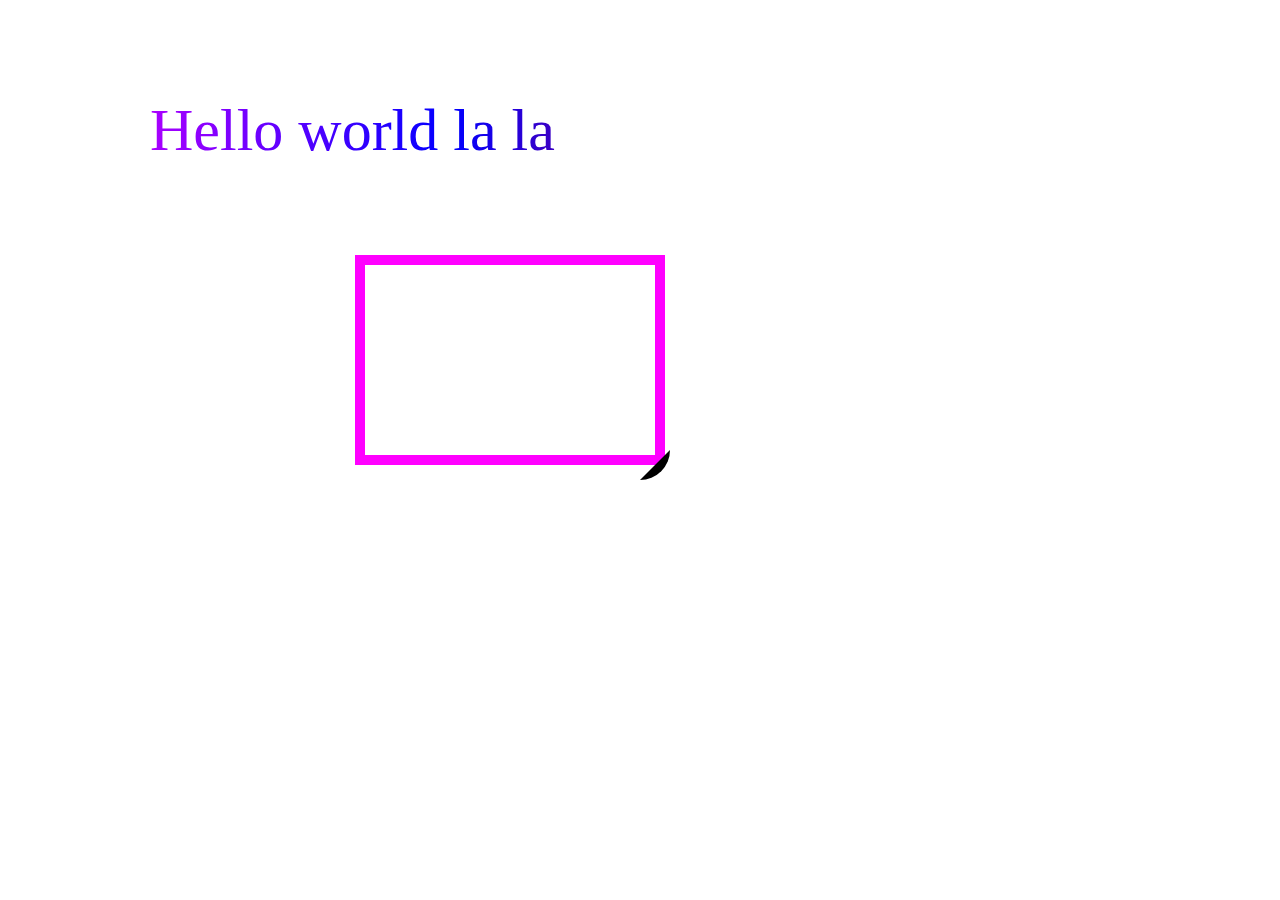
<file: index.html>
<!DOCTYPE html>
<html lang="en">
<head>
    <meta charset="UTF-8">
    <title>Canvas</title>
</head>
<body style="margin: 0">
  <canvas id="canvas" style="display: block">Your browser is not support</canvas>

  <script>
      let canvas = document.getElementById('canvas'),
      ctx = canvas.getContext('2d')
      canvas.width = window.innerWidth;
      canvas.height =  window.innerHeight;

      let gradient = ctx.createLinearGradient(0, 0, 900, 0)
      gradient.addColorStop('0', 'magenta')
      gradient.addColorStop('.50', 'blue')
      gradient.addColorStop('1', 'red')

      //code rectangle

      let x = 50;
      let y = 50;
      // ctx.fillStyle = 'magenta'
      // ctx.fillRect(x, 50, 300, 200)

      // рисование анимации

      // setInterval(() => {
      //     ctx.fillStyle = 'white'
      //     ctx.fillRect(0, 0, canvas.width, canvas.height)
      //
      //     ctx.fillStyle = 'magenta'
      //     ctx.fillRect(x++,y++, 300, 200)
      // }, 10000)

      // end рисование анимации
      ctx.lineWidth = 10
      ctx.strokeStyle = 'magenta'
      ctx.strokeRect(x+310,y+210,300,200)

      // круг
      ctx.arc(canvas.width / 2, canvas.height / 2, 30, 0, Math.PI/2);
      ctx.fill();
      // end круг

      //треугольник

      // ctx.rotate(.4)
      // ctx.lineWidth = 5
      // ctx.strokeStyle = 'red'
      // // ctx.scale(3, 3)
      // ctx.beginPath();
      // ctx.moveTo(550, 550);
      // ctx.lineTo(525, 600);
      // ctx.lineTo(575, 600);
      // ctx.closePath();
      // ctx.stroke();

      // end треугольник
      ctx.fillStyle = gradient
      ctx.font = '60px Georgia'
      ctx.fillText('Hello world la la', 150, 150);
  </script>
</body>
</html>
</file>
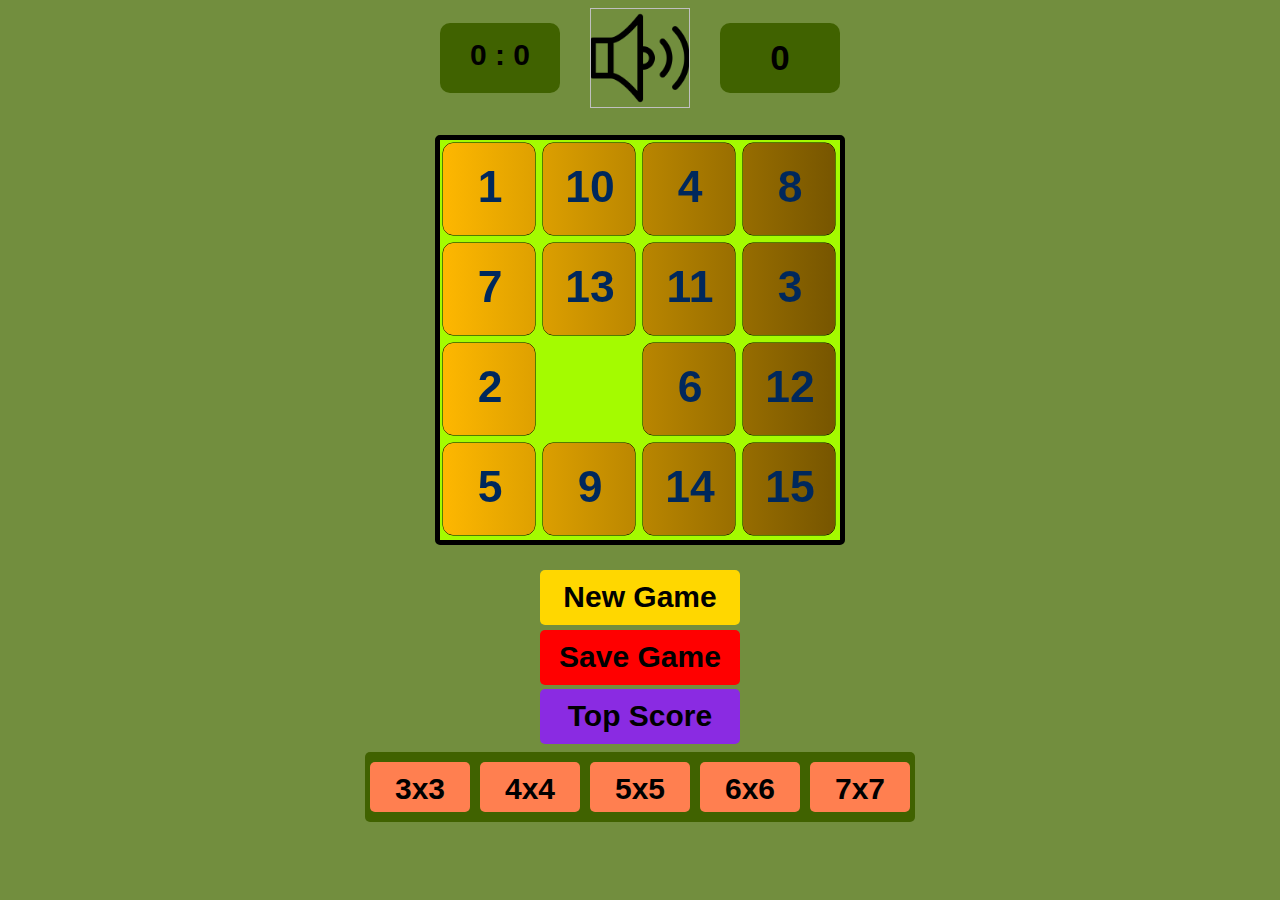
<file: 15canvas/index.html>
<!DOCTYPE html>
<html lang="en">
<head>
    <meta charset="UTF-8">
    <title>GemPuzzle</title>
    <meta name="viewport" content="width=device-width, initial-scale=1.0">
    <link rel="stylesheet" href="style.css">
</head>
<body>
</body>
<script src="script.js"></script>
</html>
</file>
<file: 15canvas/style.css>
body {
    background: #728E3E;
    transition: all 2s;
    display: flex;
    justify-content: center;
    /*overflow: hidden;*/
}

.iconSound {
    width: 100px;
    height: 100px;
    overflow: hidden;
    background: url(soundOn.png) no-repeat;
    background-size: contain;
    border: none;
    cursor: pointer;
}



#puzzle {
    position: absolute;
    top: 135px;
    /*left: 35%;*/
    border: 5px solid black;
    background: #728E3E;
    border-radius: 5px;
}

.timer {
    /*position: absolute;*/
    /*top: 630px;*/
    /*left: 37%;*/
    font: bold 30px Sathu, sans-serif;
    background: #406200;
    border-radius: 10px;
    width: 120px;
    height: 55px;
    text-align: center;
    padding-top: 15px;
    margin: 15px 30px 0 0;
}

.click-counter {
    font: bold 35px Sathu, sans-serif;
    text-align: center;
    border-radius: 10px;
    padding-top: 15px;
    /*position: absolute;*/
    /*top: 570px;*/
    /*left: 58%;*/
    width: 120px;
    height: 55px;
    background: #406200;
    margin: 15px 0 0 30px;
}

.btn {
    position: absolute;
    top: 570px;
    /*left: 43%;*/
    font: bold 30px Sathu, sans-serif;
    text-align: center;
    padding-top: 10px;
    width: 200px;
    height: 45px;
    cursor: pointer;
    background: gold;
    border-radius: 5px;
    z-index: 5;
}

.btnSave {
    position: absolute;
    top: 630px;
    /*left: 43%;*/
    font: bold 30px Sathu, sans-serif;
    text-align: center;
    padding-top: 10px;
    width: 200px;
    height: 45px;
    cursor: pointer;
    background: red;
    border-radius: 5px;
    z-index: 2;
}

.winBanner {
    position: absolute;
    top: 40%;
    /*left: 28%;*/
    background: bisque;
    max-width: 720px;
    padding: 30px;
    border-radius: 10px;
    font: bold 30px Arial, sans-serif;
    z-index: 5;
    transition: all 2s;
}

.active {
    position: absolute;
    top: 0;
    left: 0;
    width: 100%;
    height: 100%;
    /*height: 100%;*/
    /*max-height: 1300px;*/
    z-index: 4;
    background: rgba(0,0,0,0.5);
    transition: all 2s;
}

.scoreBtn {
    position: absolute;
    top: 689px;
    /*left: 43%;*/
    font: bold 30px Sathu, sans-serif;
    text-align: center;
    padding-top: 10px;
    width: 200px;
    height: 45px;
    cursor: pointer;
    background: blueviolet;
    border-radius: 5px;
    z-index: 2;
}

.tableScore {
    position: absolute;
    top: 30px;
    width: 440px;
    height: 385px;
    background: bisque;
    border-radius: 10px;
    /*display: flex;*/
    /*justify-content: center;*/
    font: bold 25px Sathu, sans-serif;
    padding: 10px 0 0 20px;
    display: none;
    transition: all 2s;
    z-index: 10;
}

.tableScoreClose {
    background: url("1487086345-cross_81577.svg");
    background-size: contain;
    position: absolute;
    top: 10px;
    right: 15px;
    width: 48px;
    height: 48px;
    cursor: pointer;
}

.resizeBtn {
    position: absolute;
    top: 752px;
    /*left: 43%;*/
    font: bold 30px Sathu, sans-serif;
    text-align: center;
    padding-top: 10px;
    width: 100px;
    height: 45px;
    cursor: pointer;
    background: #22bad5;
    border-radius: 5px;

}

.threeBtn {
    font: bold 30px Sathu, sans-serif;
    text-align: center;
    padding-top: 10px;
    width: 100px;
    height: 40px;
    cursor: pointer;
    background: coral;
    border-radius: 5px;
    z-index: 2;
}

.paneSize {
    position: absolute;
    top: 752px;
    background: #406200;
    max-width: 550px;
    min-width: 550px;
    height: 70px;
    border-radius: 5px;
    z-index: 2;
    display: flex;
    justify-content: space-around;
    align-items: center;
}

@media (max-width: 540px) {
    .btn {
        top: 520px;
    }

}

@media (max-width: 390px) {
    .btn {
        top: 415px;
    }
    .btnSave {
        top: 480px;
    }
    .scoreBtn {
        top: 543px;
    }
    .timer {
        font: bold 20px Sathu, sans-serif;
        width: 90px;
        height: 45px;
    }
    .click-counter {
        font: bold 20px Sathu, sans-serif;
        width: 90px;
        height: 45px;
    }
    .iconSound {
        width: 80px;
        height: 80px;
    }
    #puzzle {
        top: 135px;
    }
    .paneSize {
        top: 630px;
        min-width: 290px;
    }
    .threeBtn {
        width: 45px;
        height: 30px;
        font: bold 20px Sathu, sans-serif;
    }

}
</file>
